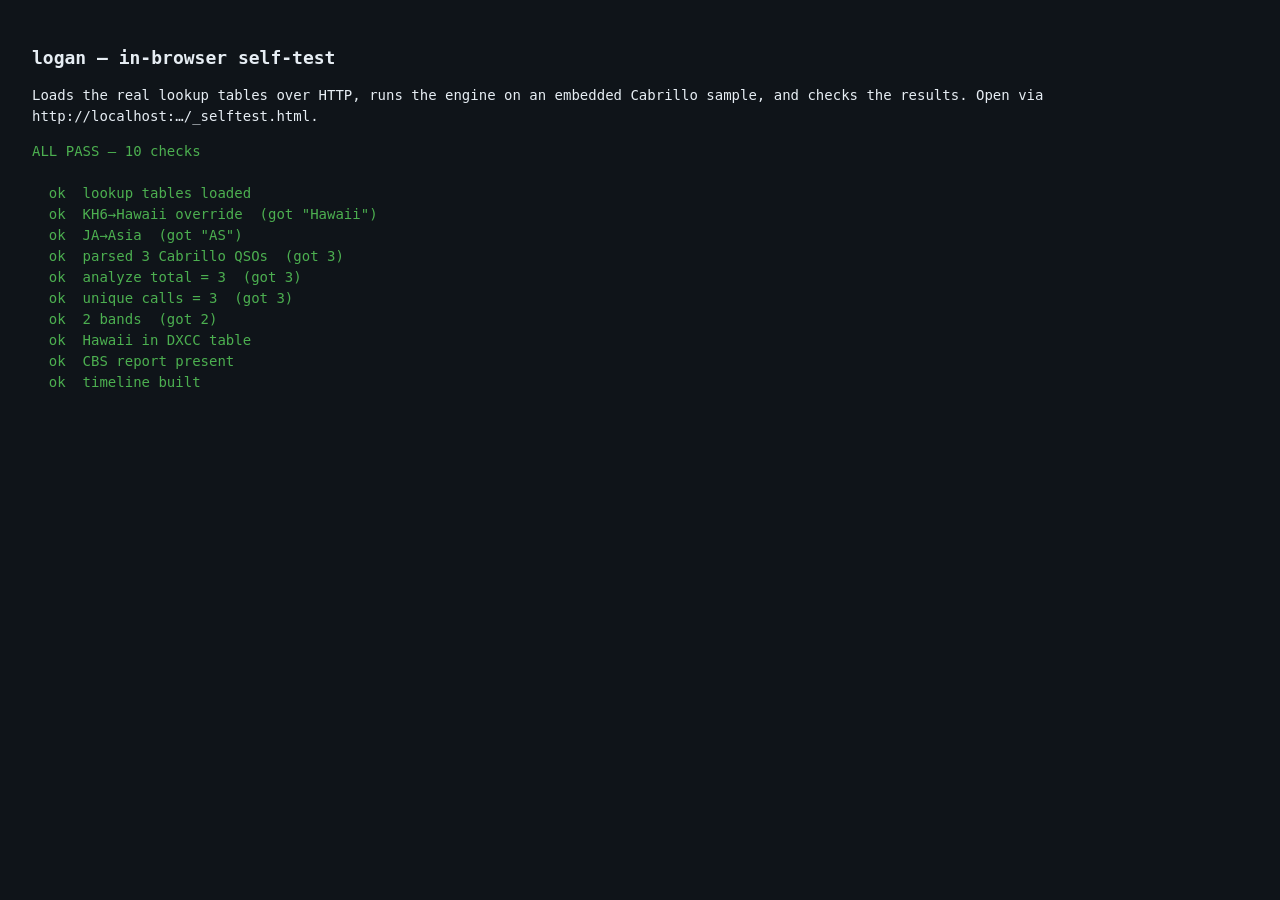
<file: docs/_selftest.html>
<!doctype html>
<html lang=en><head><meta charset=utf-8><title>logan self-test</title>
<style>body{font:14px/1.5 ui-monospace,Menlo,monospace;background:#0f1419;color:#e6edf3;padding:24px}
.ok{color:#4CAF50}.bad{color:#ff6b6b}h1{font-size:18px}</style></head>
<body>
<h1>logan — in-browser self-test</h1>
<p>Loads the real lookup tables over HTTP, runs the engine on an embedded
Cabrillo sample, and checks the results. Open via <code>http://localhost:…/_selftest.html</code>.</p>
<pre id=out>running…</pre>
<script type="module">
import { setData, recordsFromText, analyze, resolveDxcc, classify } from './logcore.js';
const out = document.getElementById('out');
let pass = 0, fail = 0; const lines = [];
const log = (ok, m) => { lines.push((ok ? '  ok  ' : ' FAIL ') + m); ok ? pass++ : fail++; };
const eq = (a, b, m) => log(JSON.stringify(a) === JSON.stringify(b), `${m}  (got ${JSON.stringify(a)})`);

const SAMPLE = `START-OF-LOG: 3.0
CALLSIGN: N6RO
CONTEST: CQ-WW-CW
QSO: 14000 CW 2024-11-23 0000 N6RO 599 03 JA1ABC 599 25
QSO: 21000 CW 2024-11-23 0001 N6RO 599 03 DL1XYZ 599 14
QSO: 14000 CW 2024-11-23 0002 N6RO 599 03 KH6ZZ 599 31
END-OF-LOG:`;

(async () => {
  try {
    const [dxcc, itu, rare, solar] = await Promise.all(
      ['dxcc', 'itu', 'rare', 'solar'].map(n => fetch(n + '.json').then(r => r.json())));
    setData({ dxcc, itu, rare, solar });
    log(true, 'lookup tables loaded');

    eq((resolveDxcc('KH6ZZ') || {}).entity, 'Hawaii', 'KH6→Hawaii override');
    eq(classify({ CALL: 'JA1ABC' })[0], 'AS', 'JA→Asia');

    const recs = recordsFromText(SAMPLE);
    eq(recs.length, 3, 'parsed 3 Cabrillo QSOs');
    const rep = analyze(recs, ['selftest']);
    eq(rep.meta.total, 3, 'analyze total = 3');
    eq(rep.meta.unique_calls, 3, 'unique calls = 3');
    eq(rep.meta.n_bands, 2, '2 bands');
    log(rep.dxcc.some(e => e.entity === 'Hawaii'), 'Hawaii in DXCC table');
    log(rep.cbs.includes('Gross QSOs=3'), 'CBS report present');
    log(rep.timeline.length >= 1, 'timeline built');
  } catch (e) {
    log(false, 'threw: ' + e);
  }
  const head = fail ? `FAILED — ${pass} ok, ${fail} bad\n\n` : `ALL PASS — ${pass} checks\n\n`;
  out.textContent = head + lines.join('\n');
  out.className = fail ? 'bad' : 'ok';
})();
</script>
</body></html>
</file>
